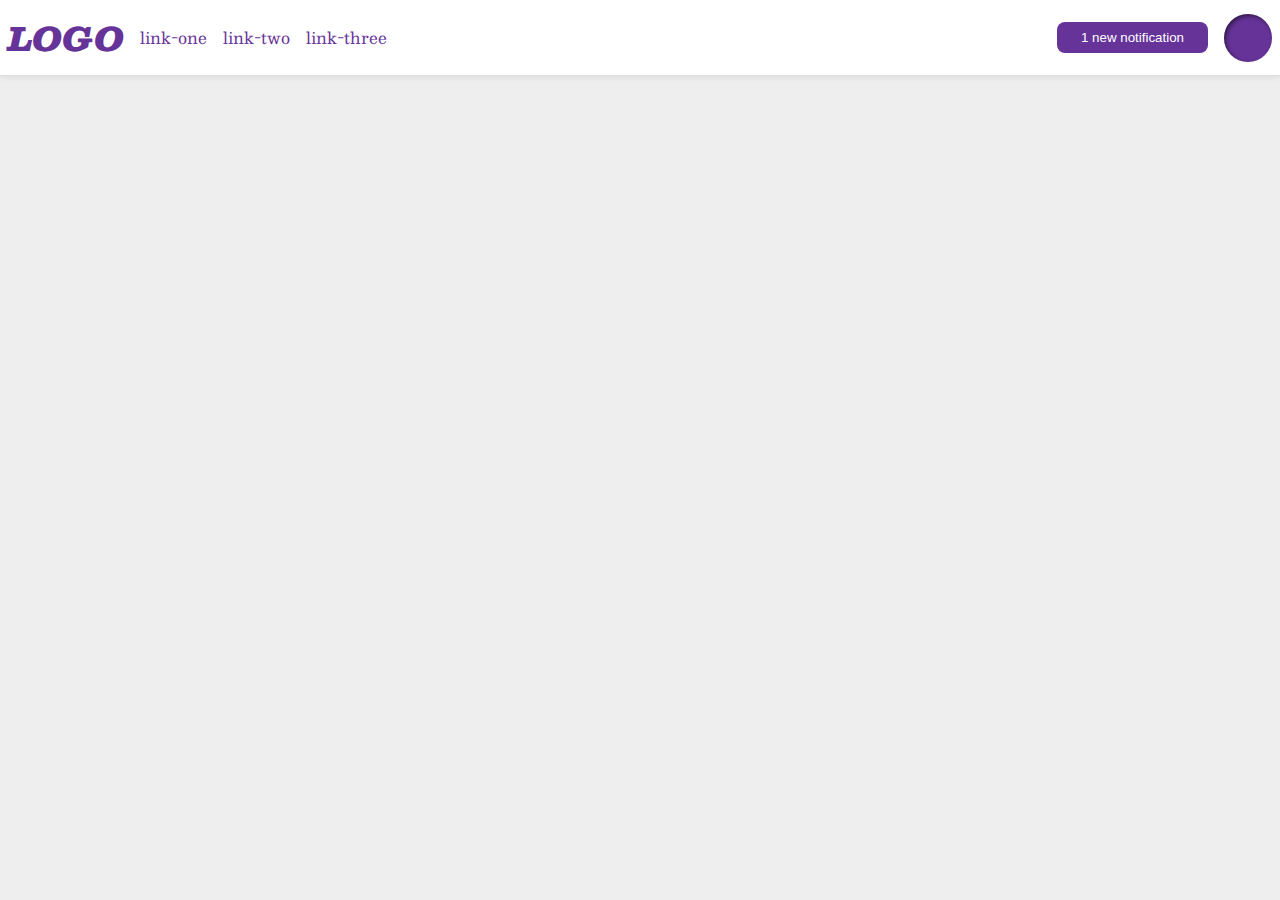
<file: flex/03-flex-header-2/index.html>
<!DOCTYPE html>
<html lang="en">
  <head>
    <meta charset="UTF-8">
    <meta http-equiv="X-UA-Compatible" content="IE=edge">
    <meta name="viewport" content="width=device-width, initial-scale=1.0">
    <title>Flex Header 2</title>
    <link rel="stylesheet" href="style.css">
  </head>
  <body>
    <div class="header">
      <div class="left-links">
        <div class="logo">
          LOGO
        </div>
        <ul class="links">
          <li><a href="google.com">link-one</a></li>
          <li><a href="google.com">link-two</a></li>
          <li><a href="google.com">link-three</a></li>
        </ul>
      </div>
      <div class="right-links">
        <button class="notifications">
         1 new notification
       </button>
       <div class="profile-image"></div>
      </div>
    </div>
  </body>
</html>
</file>
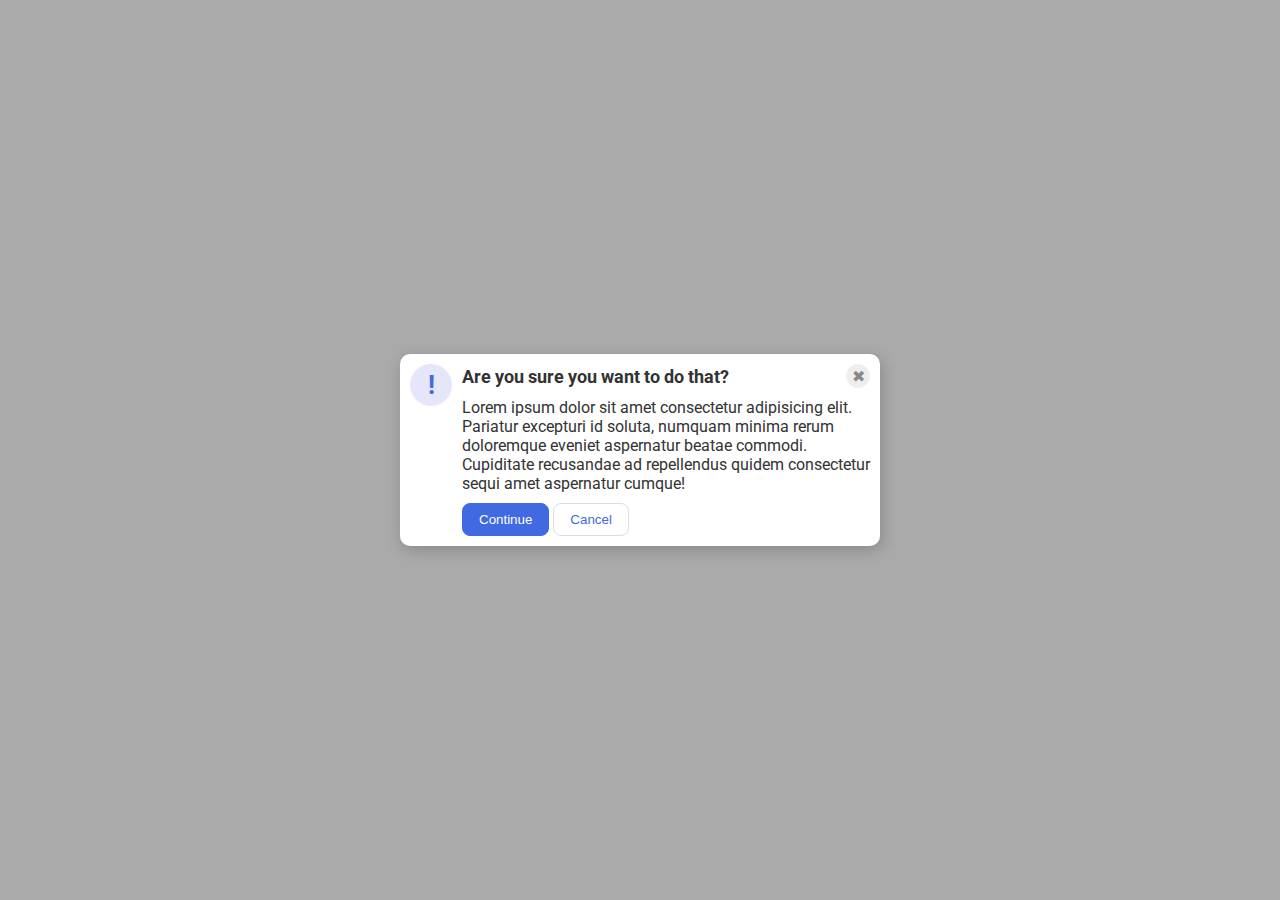
<file: flex/05-flex-modal/index.html>
<!DOCTYPE html>
<html lang="en">
  <head>
    <meta charset="UTF-8">
    <meta http-equiv="X-UA-Compatible" content="IE=edge">
    <meta name="viewport" content="width=device-width, initial-scale=1.0">
    <link rel="stylesheet" href="style.css">
    <title>Modal</title>
  </head>
  <body>
        <div class="modal">
          <div class="content">
      
            <div class="icon">!</div>

            <div class="text">
              <div class="header">
                <div class="bold-text">Are you sure you want to do that?</div>
                <button class="close-button">✖</button>
              </div>

              <div class="info"
                <div class="text-content">
                  Lorem ipsum dolor sit amet consectetur adipisicing elit. Pariatur excepturi id soluta, numquam minima rerum doloremque eveniet aspernatur beatae commodi. Cupiditate recusandae ad repellendus quidem consectetur sequi amet aspernatur cumque!
                </div>
                <div class="buttons">
                  <button class="continue">Continue</button>
                  <button class="cancel">Cancel</button>
                </div>
              </div>
            </div>
          </div>
        </div>
  </body>
</html>
</file>
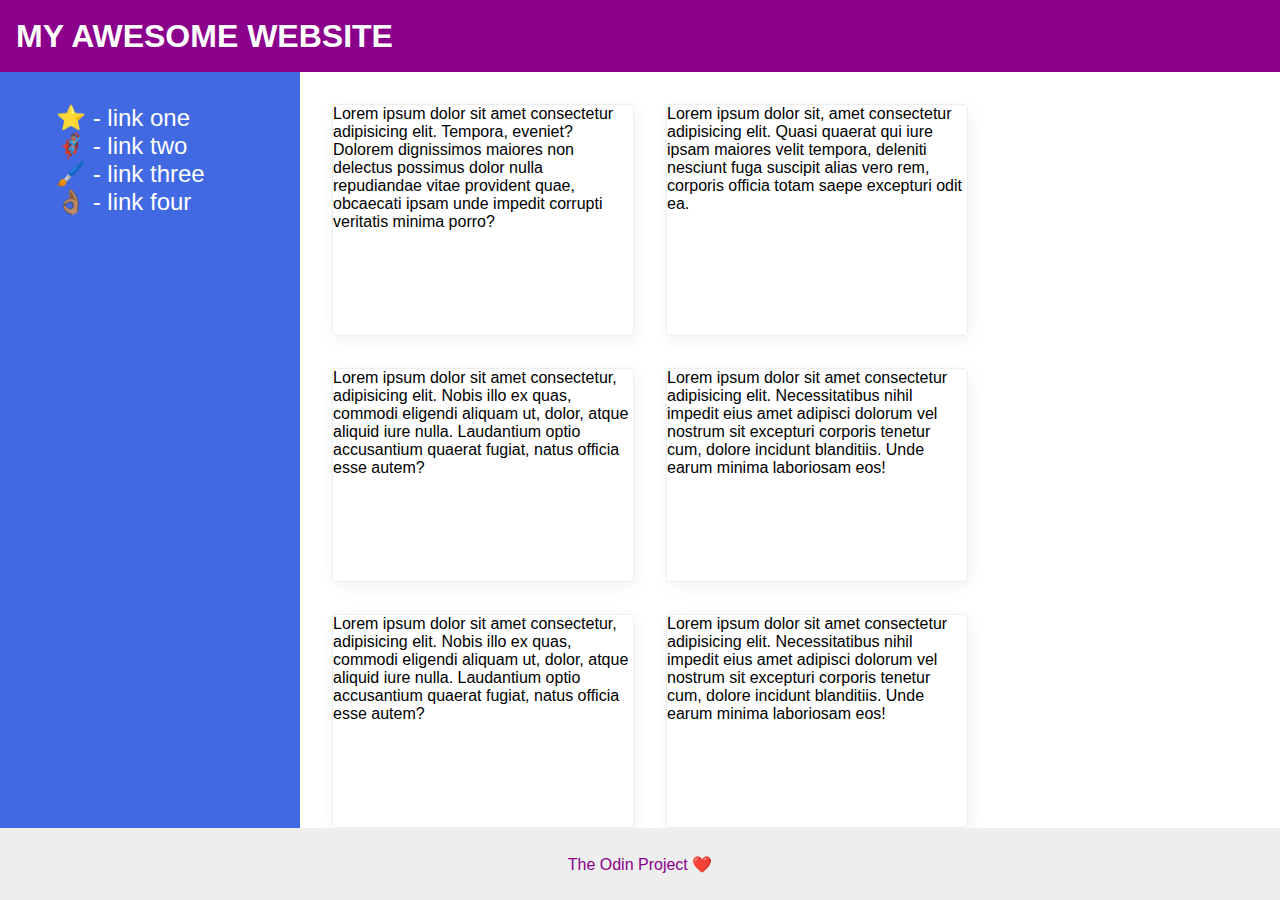
<file: flex/07-flex-layout-2/index.html>
<!DOCTYPE html>
<html lang="en">
  <head>
    <meta charset="UTF-8">
    <meta http-equiv="X-UA-Compatible" content="IE=edge">
    <meta name="viewport" content="width=device-width, initial-scale=1.0">
    <title>The Holy Grail</title>
    <link rel="stylesheet" href="style.css">
  </head>
  <body>
      <div class="header">
        MY AWESOME WEBSITE
      </div>
      
      <div class="main-content">
        <div class="sidebar">
          <ul>
            <li><a href="#">⭐ - link one</a></li>
            <li><a href="#">🦸🏽‍♂️ - link two</a></li>
            <li><a href="#">🖌️ - link three</a></li>
            <li><a href="#">👌🏽 - link four</a></li>
          </ul>
        </div>
        <div class="cards">
          <div class="card">Lorem ipsum dolor sit amet consectetur adipisicing elit. Tempora, eveniet? Dolorem dignissimos maiores non delectus possimus dolor nulla repudiandae vitae provident quae, obcaecati ipsam unde impedit corrupti veritatis minima porro?</div>
          <div class="card">Lorem ipsum dolor sit, amet consectetur adipisicing elit. Quasi quaerat qui iure ipsam maiores velit tempora, deleniti nesciunt fuga suscipit alias vero rem, corporis officia totam saepe excepturi odit ea.</div>
          <div class="card">Lorem ipsum dolor sit amet consectetur, adipisicing elit. Nobis illo ex quas, commodi eligendi aliquam ut, dolor, atque aliquid iure nulla. Laudantium optio accusantium quaerat fugiat, natus officia esse autem?</div>
          <div class="card">Lorem ipsum dolor sit amet consectetur adipisicing elit. Necessitatibus nihil impedit eius amet adipisci dolorum vel nostrum sit excepturi corporis tenetur cum, dolore incidunt blanditiis. Unde earum minima laboriosam eos!</div>
          <div class="card">Lorem ipsum dolor sit amet consectetur, adipisicing elit. Nobis illo ex quas, commodi eligendi aliquam ut, dolor, atque aliquid iure nulla. Laudantium optio accusantium quaerat fugiat, natus officia esse autem?</div>
          <div class="card">Lorem ipsum dolor sit amet consectetur adipisicing elit. Necessitatibus nihil impedit eius amet adipisci dolorum vel nostrum sit excepturi corporis tenetur cum, dolore incidunt blanditiis. Unde earum minima laboriosam eos!</div>
        </div>
        </div>   
      <div class="footer">
        <div class="footer-text">
        The Odin Project ❤️
        </div>
      </div>
  </body>
</html>
</file>
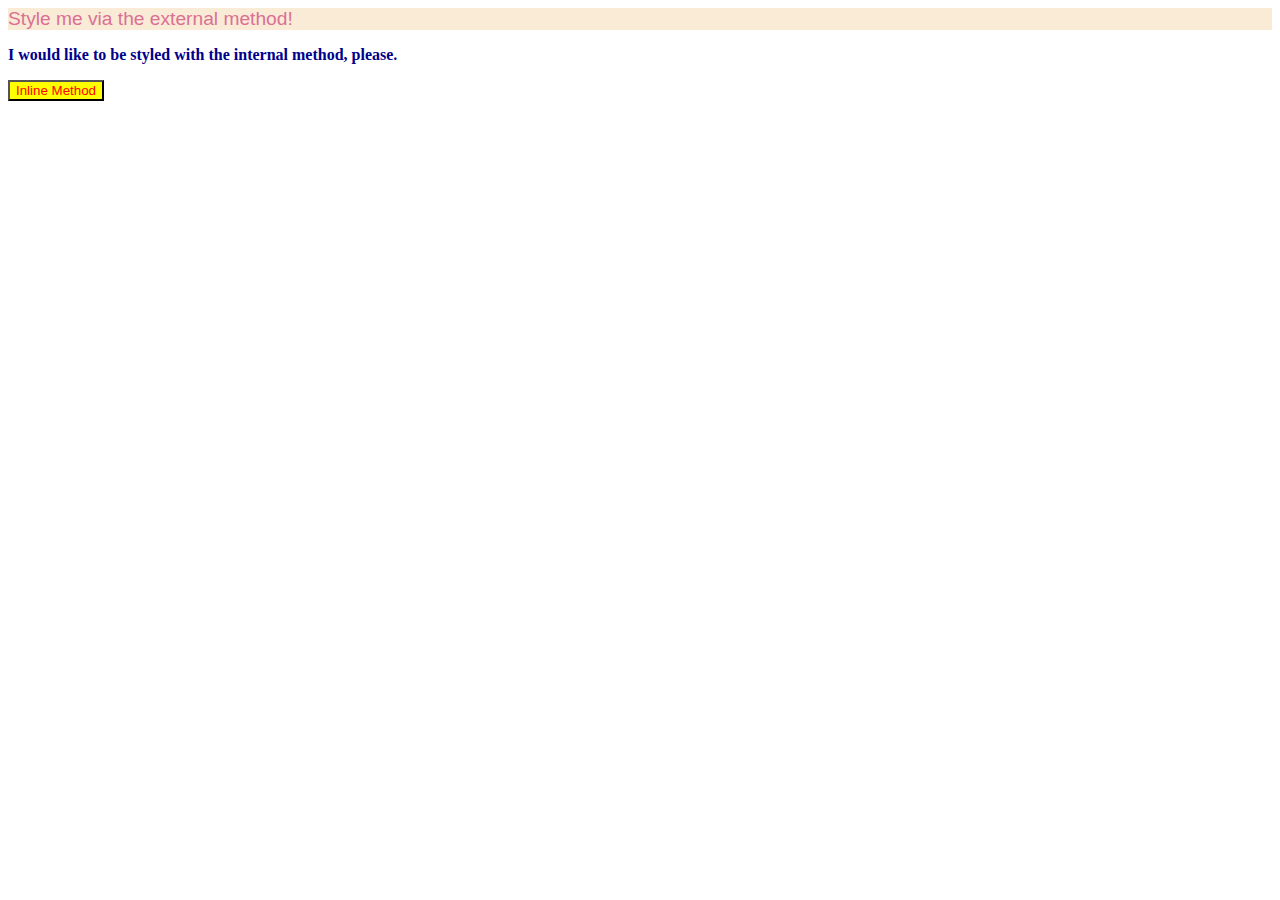
<file: foundations/01-css-methods/index.html>
<!DOCTYPE html>
<html lang="en">
  <head>
    <meta charset="UTF-8">
    <meta http-equiv="X-UA-Compatible" content="IE=edge">
    <meta name="viewport" content="width=device-width, initial-scale=1.0">
    <link rel="stylesheet" href="styles.css">
    <style>
      p {
        color: darkblue;
        font-weight: bold;
        font-family: tahoma;
      }
    </style>
    <title>Methods for Adding CSS</title>
  </head>
  <body>
    <div>Style me via the external method!</div>
    <p>I would like to be styled with the internal method, please.</p>
    <button style="color: red;background-color: yellow;">Inline Method</button>
  </body>
</html>
</file>
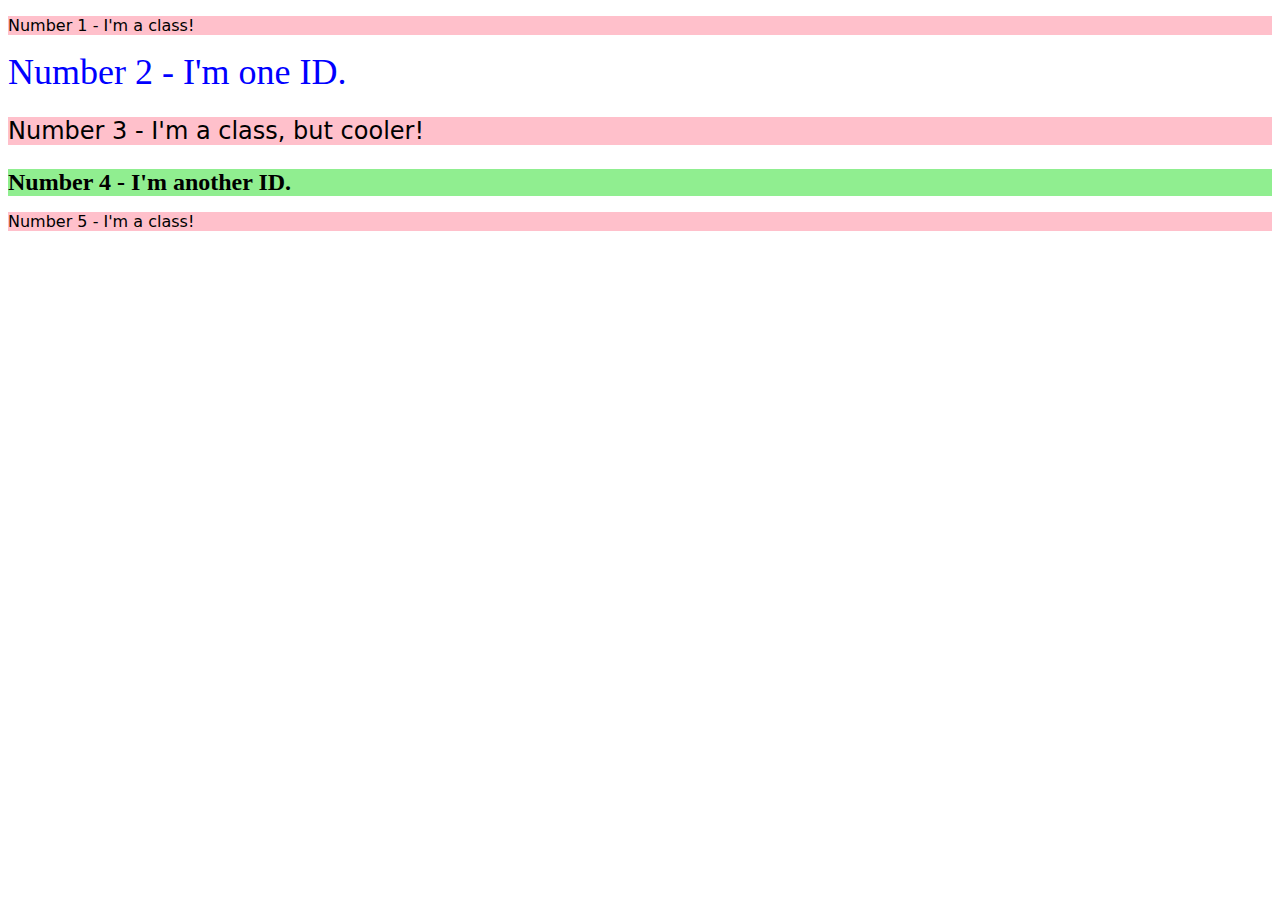
<file: foundations/02-class-id-selectors/index.html>
<!DOCTYPE html>
<html lang="en">
  <head>
    <meta charset="UTF-8">
    <meta http-equiv="X-UA-Compatible" content="IE=edge">
    <meta name="viewport" content="width=device-width, initial-scale=1.0">
    <title>Class and ID Selectors</title>
    <link rel="stylesheet" href="style.css">
  </head>
  <body>
    <p class="odd">Number 1 - I'm a class!</p>
    <div id="second">Number 2 - I'm one ID.</div>
    <p class="odd cool">Number 3 - I'm a class, but cooler!</p>
    <div id="forth">Number 4 - I'm another ID.</div>
    <p class="odd">Number 5 - I'm a class!</p>
  </body>
</html>
</file>
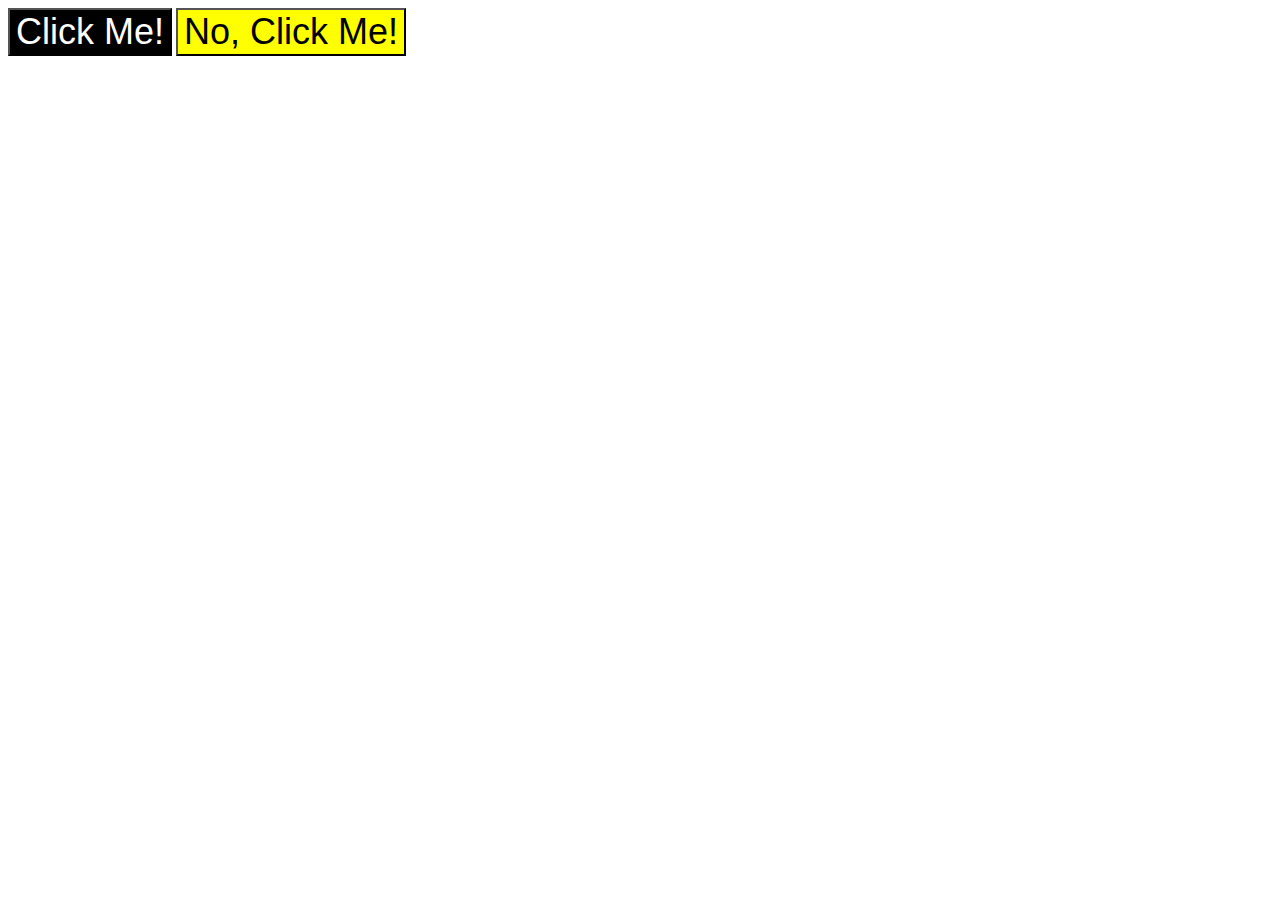
<file: foundations/03-grouping-selectors/index.html>
<!DOCTYPE html>
<html lang="en">
  <head>
    <meta charset="UTF-8">
    <meta http-equiv="X-UA-Compatible" content="IE=edge">
    <meta name="viewport" content="width=device-width, initial-scale=1.0">
    <title>Grouping Selectors</title>
    <link rel="stylesheet" href="style.css">
  </head>
  <body>
    <button class="first">Click Me!</button>
    <button class="second"> No, Click Me!</button>
  </body>
</html>
</file>
<file: flex/03-flex-header-2/style.css>
/* this is some magical font-importing.  
you'll learn about it later. */
@import url('https://fonts.googleapis.com/css2?family=Besley:ital,wght@0,400;1,900&display=swap');

body {
  margin: 0;
  background: #eee;
  font-family: Besley, serif;
}

.header {
  background: white;
  border-bottom: 1px solid #ddd;
  box-shadow: 0 0 8px rgba(0,0,0,.1);
  display: flex;
  justify-content: space-between;
  align-items: center;
  padding: 8px;
}

.left-links {
  display: flex;
  align-items: center;
  gap: 16px;
  margin: 0px;
  padding: 0px;
}

.right-links {
  display: flex;
  align-items: center;
  gap: 16px;
  margin: 0px;
  padding: 0px;
}

.links {
  display: flex;
  align-items: center;
  gap: 16px;
  padding: 0px;
}
.profile-image {
  background: rebeccapurple;
  box-shadow: inset 2px 2px 4px rgba(0,0,0,.5);
  border-radius: 50%;
  width: 48px;
  height: 48px;
}

.logo {
  color: rebeccapurple;
  font-size: 32px;
  font-weight: 900;
  font-style: italic;
  margin: 0px;
  padding: 0px;
}

button {
  border: none;
  border-radius: 8px;
  background: rebeccapurple;
  color: white;
  padding: 8px 24px;
}

a {
  /* this removes the line under our links */
  text-decoration: none;
  color: rebeccapurple;
}

ul {
  list-style-type: none;
}
</file>
<file: flex/05-flex-modal/style.css>
@import url('https://fonts.googleapis.com/css2?family=Roboto:wght@400;700&display=swap');

html, body {
  height: 100%;
}

body {
  font-family: Roboto, sans-serif;
  margin: 0;
  background: #aaa;
  color: #333;
  /* I'll give you this one for free lol */
  display: flex;
  align-items: center;
  justify-content: center;
}

.modal {
  background: white;
  width: 480px;
  border-radius: 10px;
  box-shadow: 2px 4px 16px rgba(0,0,0,.2);
}

.content {
  display: flex;
  margin: 10px;
}

.header {
  display: flex;
  justify-content: space-between;
  align-items: center;
  font-weight: bold;
  font-size: large;
  margin-bottom: 10px;
}

.icon {
  color: royalblue;
  font-size: 26px;
  font-weight: 700;
  background: lavender;
  width: 42px;
  height: 42px;
  border-radius: 50%;
  display: flex;
  align-items: center;
  justify-content: center;
  flex-shrink: 0;
  margin-right: 10px;
}

.close-button {
  background: #eee;
  border-radius: 50%;
  color: #888;
  font-weight: 400;
  font-size: 16px;
  height: 24px;
  width: 24px;
  display: flex;
  align-items: center;
  justify-content: center;
  border: 1px solid #eee;
  padding: 0;
}

.buttons {
  margin-top: 10px;
}

button {
  cursor: pointer;
  padding: 8px 16px;
  border-radius: 8px;
}

button.continue {
  background: royalblue;
  border: 1px solid royalblue;
  color: white;
}

button.cancel {
  background: white;
  border: 1px solid #ddd;
  color: royalblue;
}
</file>
<file: flex/07-flex-layout-2/style.css>
body {
  font-family: -apple-system, BlinkMacSystemFont, 'Segoe UI', Roboto, Oxygen, Ubuntu, Cantarell, 'Open Sans', 'Helvetica Neue', sans-serif;
  margin: 0;
  min-height: 100vh;
  display: flex;
  flex-direction: column;
}

.header {
  height: 72px;
  background: darkmagenta;
  color: white;
  display: flex;
  justify-content: start;
  align-items: center;
  padding-left: 16px;
  font-size: 32px;
  font-weight: 900;
  flex-grow: 0;
  flex-shrink: 0;
}

.footer {
  height: 72px;
  background: #eee;
  display: flex;
  justify-content: center;
  align-items: center;
  flex-grow: 0;
  flex-shrink: 0;
}

.footer-text {
  color: darkmagenta;
}

.main-content {
  flex-grow: 1;
  display: flex;
}

.cards {
  display: flex;
  flex-wrap: wrap;
}

.sidebar {
  width: 300px;
  background: royalblue;
  box-sizing: border-box;
  flex-shrink: 0;
  padding: 16px;
}

.card {
  border: 1px solid #eee;
  box-shadow: 2px 4px 16px rgba(0,0,0,.06);
  border-radius: 4px;
  width: 300px;
  flex: 0 0 auto;
  margin-top: 32px;
  margin-left: 32px;
}

a {
  text-decoration: none;
  color: white;
  font-size: 24px;
}

ul {
  list-style: none;
}
</file>
<file: foundations/01-css-methods/styles.css>
div {
    color: palevioletred;
    font-size: larger;
    font-family: arial;
    background-color: antiquewhite;
}
</file>
<file: foundations/02-class-id-selectors/style.css>
.odd {
    background-color: #ffc0cb;
    font-family: Verdana, DejaVu Sans, sans-serif;
}

.cool  {
    font-size: 24px;
}

#second {
    color: #0000ff;
    font-size: 36px;
}

#forth {
    background-color: #90ee90;
    font-weight: bold;
    font-size: 24px;
}
</file>
<file: foundations/03-grouping-selectors/style.css>
.first {
    background-color: black;
    color: white;
}

.second {
    background-color: yellow;
}

.first,
 .second {
    font-family: Arial, Helvetica, sans-serif;
    font-size: 36px;
}
</file>
